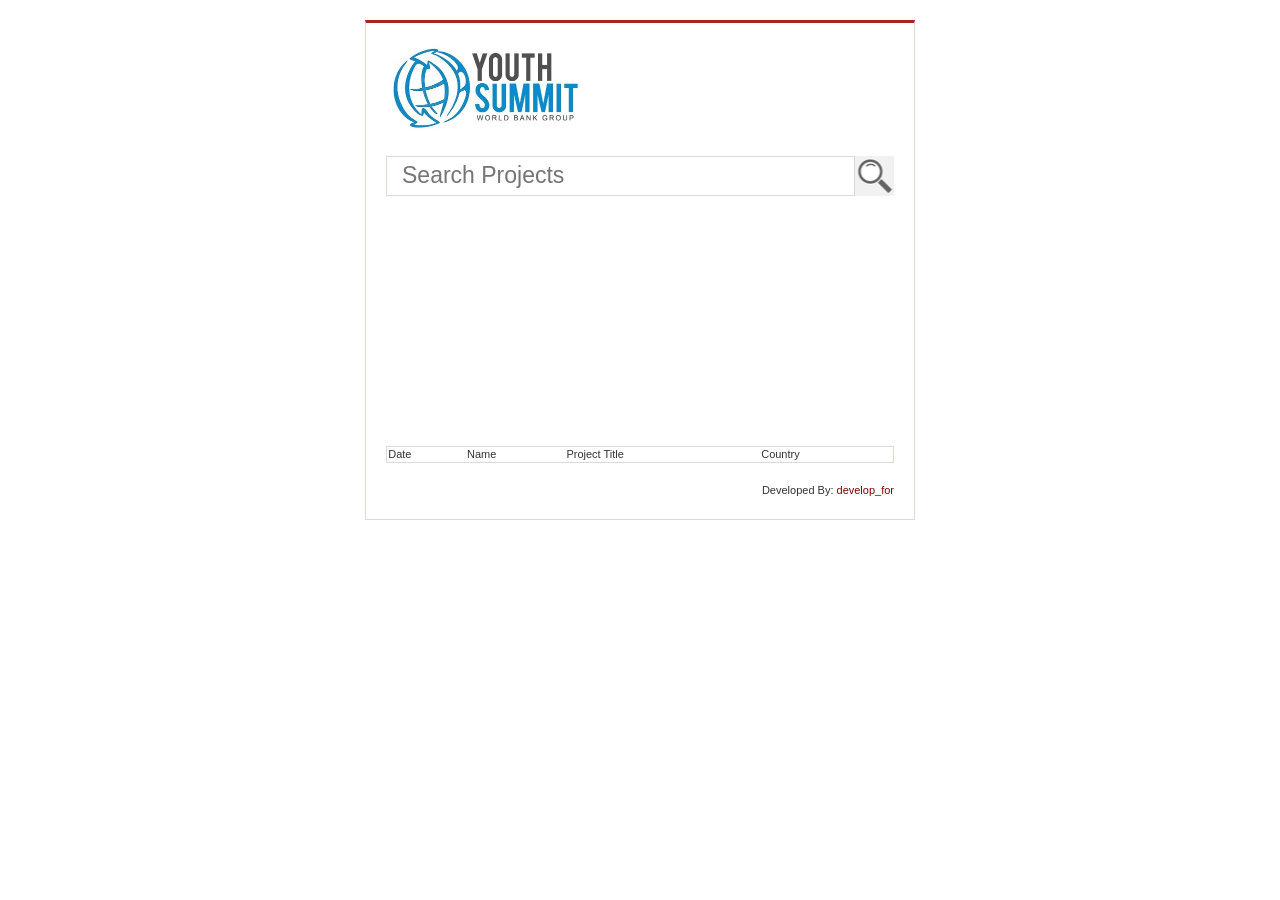
<file: index.html>
<!DOCTYPE html>
<html>
	<head>
		<meta http-equiv="Content-Type" content="text/html; charset=utf-8" />
		<meta name="viewport" content="width=device-width, initial-scale=1.0"/>

		<link rel="shortcut icon" href="favicon.ico" />
		<link rel="stylesheet" type="text/css" href="css/reset.css">
		<link href="//maxcdn.bootstrapcdn.com/bootstrap/3.2.0/css/bootstrap.min.css" rel="stylesheet">
		<link rel="stylesheet" type="text/css" href="css/dataTables.css">
		<link rel="stylesheet" type="text/css" href="css/main.css">
		

		<link rel="stylesheet" href="http://cdn.leafletjs.com/leaflet-0.7.3/leaflet.css" />
		
		<script src="http://cdn.leafletjs.com/leaflet-0.7.3/leaflet.js"></script>

		<title>World Bank Youth Action Map</title>

	</head>

	<body>
		
		<div class ="wrapper">
			<div ><img src="images/youth_summit_logo.jpg" width="200"> </div>
		 <div class="textFieldWrapper">
				 <input type="text" id="data_table_input_textfield" placeholder="Search Projects"><div id="go_button"></div>
			 </div>
			 <div id="map"></div>
			
		<table id="data_table" class="display" cellspacing="0" width="100%">
        <thead>
            <tr>
            	<th></th>
            	<th>Date</th>
	    	     <th>Name</th> 
	    	     <!-- <th>Age</th>   -->
	    	<!-- <th>Email Address</th> -->
			     <!-- <th> Gender</th> -->
			     <th>Project Title</th>
		    <!-- <th>Project Location</th> -->
			<!-- <th>Project Description</th> -->
			     <!-- <th>Project Website</th> -->
			<!-- <th>latlng</th>        -->
				 <th>Country</th>       
            </tr>
        </thead>

    </table>
    <div class="credits">Developed By:<a href="http://developfor.com" target="_blank"> develop_for</a></div>
</div>

	

<script src = "js/vendor/jquery-1.11.1.min.js"></script>
<script src = "js/vendor/moment.js"></script>

<script src = "js/vendor/leaflet.markercluster-src.js"></script>

<script src = "js/vendor/jquery.dataTables.min.js"></script>

	
	<script src = "js/vendor/modernizr.js"></script>

	<script src = "js/plug.js"></script>
	<script src = "js/main.js"></script>

	</body>



</html>
</file>
<file: css/dataTables.css>
/*
 * Table styles
 */
table.dataTable {
  width: 100%;
  margin: 0 auto;
  clear: both;
  border-collapse: separate;
  border-spacing: 0;
  /*
   * Header and footer styles
   */
  /*
   * Body styles
   */
}
table.dataTable thead th,
table.dataTable tfoot th {
  font-weight: bold;
}
table.dataTable thead th,
table.dataTable thead td {
  padding: 10px 18px;
  border-bottom: 1px solid #111111;
}
table.dataTable thead th:active,
table.dataTable thead td:active {
  outline: none;
}
table.dataTable tfoot th,
table.dataTable tfoot td {
  padding: 10px 18px 6px 18px;
  border-top: 1px solid #111111;
}
table.dataTable thead .sorting_asc,
table.dataTable thead .sorting_desc,
table.dataTable thead .sorting {
  cursor: pointer;
  *cursor: hand;
}
table.dataTable thead .sorting {
  background: url("../images/sort_both.png") no-repeat center right;
}
table.dataTable thead .sorting_asc {
  background: url("../images/sort_asc.png") no-repeat center right;
}
table.dataTable thead .sorting_desc {
  background: url("../images/sort_desc.png") no-repeat center right;
}
table.dataTable thead .sorting_asc_disabled {
  background: url("../images/sort_asc_disabled.png") no-repeat center right;
}
table.dataTable thead .sorting_desc_disabled {
  background: url("../images/sort_desc_disabled.png") no-repeat center right;
}
table.dataTable tbody tr {
  background-color: white;
}
table.dataTable tbody tr.selected {
  background-color: #b0bed9;
}
table.dataTable tbody th,
table.dataTable tbody td {
  padding: 8px 10px;
}
table.dataTable.row-border tbody th, table.dataTable.row-border tbody td, table.dataTable.display tbody th, table.dataTable.display tbody td {
  border-top: 1px solid #dddddd;
}
table.dataTable.row-border tbody tr:first-child th,
table.dataTable.row-border tbody tr:first-child td, table.dataTable.display tbody tr:first-child th,
table.dataTable.display tbody tr:first-child td {
  border-top: none;
}
table.dataTable.cell-border tbody th, table.dataTable.cell-border tbody td {
  border-top: 1px solid #dddddd;
  border-right: 1px solid #dddddd;
}
table.dataTable.cell-border tbody tr th:first-child,
table.dataTable.cell-border tbody tr td:first-child {
  border-left: 1px solid #dddddd;
}
table.dataTable.cell-border tbody tr:first-child th,
table.dataTable.cell-border tbody tr:first-child td {
  border-top: none;
}
table.dataTable.stripe tbody tr.odd, table.dataTable.display tbody tr.odd {
  background-color: #f9f9f9;
}
table.dataTable.stripe tbody tr.odd.selected, table.dataTable.display tbody tr.odd.selected {
  background-color: #abb9d3;
}
table.dataTable.hover tbody tr:hover,
table.dataTable.hover tbody tr.odd:hover,
table.dataTable.hover tbody tr.even:hover, table.dataTable.display tbody tr:hover,
table.dataTable.display tbody tr.odd:hover,
table.dataTable.display tbody tr.even:hover {
  background-color: whitesmoke;
}
table.dataTable.hover tbody tr:hover.selected,
table.dataTable.hover tbody tr.odd:hover.selected,
table.dataTable.hover tbody tr.even:hover.selected, table.dataTable.display tbody tr:hover.selected,
table.dataTable.display tbody tr.odd:hover.selected,
table.dataTable.display tbody tr.even:hover.selected {
  background-color: #a9b7d1;
}
table.dataTable.order-column tbody tr > .sorting_1,
table.dataTable.order-column tbody tr > .sorting_2,
table.dataTable.order-column tbody tr > .sorting_3, table.dataTable.display tbody tr > .sorting_1,
table.dataTable.display tbody tr > .sorting_2,
table.dataTable.display tbody tr > .sorting_3 {
  background-color: #f9f9f9;
}
table.dataTable.order-column tbody tr.selected > .sorting_1,
table.dataTable.order-column tbody tr.selected > .sorting_2,
table.dataTable.order-column tbody tr.selected > .sorting_3, table.dataTable.display tbody tr.selected > .sorting_1,
table.dataTable.display tbody tr.selected > .sorting_2,
table.dataTable.display tbody tr.selected > .sorting_3 {
  background-color: #acbad4;
}
table.dataTable.display tbody tr.odd > .sorting_1, table.dataTable.order-column.stripe tbody tr.odd > .sorting_1 {
  background-color: #f1f1f1;
}
table.dataTable.display tbody tr.odd > .sorting_2, table.dataTable.order-column.stripe tbody tr.odd > .sorting_2 {
  background-color: #f3f3f3;
}
table.dataTable.display tbody tr.odd > .sorting_3, table.dataTable.order-column.stripe tbody tr.odd > .sorting_3 {
  background-color: whitesmoke;
}
table.dataTable.display tbody tr.odd.selected > .sorting_1, table.dataTable.order-column.stripe tbody tr.odd.selected > .sorting_1 {
  background-color: #a6b3cd;
}
table.dataTable.display tbody tr.odd.selected > .sorting_2, table.dataTable.order-column.stripe tbody tr.odd.selected > .sorting_2 {
  background-color: #a7b5ce;
}
table.dataTable.display tbody tr.odd.selected > .sorting_3, table.dataTable.order-column.stripe tbody tr.odd.selected > .sorting_3 {
  background-color: #a9b6d0;
}
table.dataTable.display tbody tr.even > .sorting_1, table.dataTable.order-column.stripe tbody tr.even > .sorting_1 {
  background-color: #f9f9f9;
}
table.dataTable.display tbody tr.even > .sorting_2, table.dataTable.order-column.stripe tbody tr.even > .sorting_2 {
  background-color: #fbfbfb;
}
table.dataTable.display tbody tr.even > .sorting_3, table.dataTable.order-column.stripe tbody tr.even > .sorting_3 {
  background-color: #fdfdfd;
}
table.dataTable.display tbody tr.even.selected > .sorting_1, table.dataTable.order-column.stripe tbody tr.even.selected > .sorting_1 {
  background-color: #acbad4;
}
table.dataTable.display tbody tr.even.selected > .sorting_2, table.dataTable.order-column.stripe tbody tr.even.selected > .sorting_2 {
  background-color: #adbbd6;
}
table.dataTable.display tbody tr.even.selected > .sorting_3, table.dataTable.order-column.stripe tbody tr.even.selected > .sorting_3 {
  background-color: #afbdd8;
}
table.dataTable.display tbody tr:hover > .sorting_1,
table.dataTable.display tbody tr.odd:hover > .sorting_1,
table.dataTable.display tbody tr.even:hover > .sorting_1, table.dataTable.order-column.hover tbody tr:hover > .sorting_1,
table.dataTable.order-column.hover tbody tr.odd:hover > .sorting_1,
table.dataTable.order-column.hover tbody tr.even:hover > .sorting_1 {
  background-color: #eaeaea;
}
table.dataTable.display tbody tr:hover > .sorting_2,
table.dataTable.display tbody tr.odd:hover > .sorting_2,
table.dataTable.display tbody tr.even:hover > .sorting_2, table.dataTable.order-column.hover tbody tr:hover > .sorting_2,
table.dataTable.order-column.hover tbody tr.odd:hover > .sorting_2,
table.dataTable.order-column.hover tbody tr.even:hover > .sorting_2 {
  background-color: #ebebeb;
}
table.dataTable.display tbody tr:hover > .sorting_3,
table.dataTable.display tbody tr.odd:hover > .sorting_3,
table.dataTable.display tbody tr.even:hover > .sorting_3, table.dataTable.order-column.hover tbody tr:hover > .sorting_3,
table.dataTable.order-column.hover tbody tr.odd:hover > .sorting_3,
table.dataTable.order-column.hover tbody tr.even:hover > .sorting_3 {
  background-color: #eeeeee;
}
table.dataTable.display tbody tr:hover.selected > .sorting_1,
table.dataTable.display tbody tr.odd:hover.selected > .sorting_1,
table.dataTable.display tbody tr.even:hover.selected > .sorting_1, table.dataTable.order-column.hover tbody tr:hover.selected > .sorting_1,
table.dataTable.order-column.hover tbody tr.odd:hover.selected > .sorting_1,
table.dataTable.order-column.hover tbody tr.even:hover.selected > .sorting_1 {
  background-color: #a1aec7;
}
table.dataTable.display tbody tr:hover.selected > .sorting_2,
table.dataTable.display tbody tr.odd:hover.selected > .sorting_2,
table.dataTable.display tbody tr.even:hover.selected > .sorting_2, table.dataTable.order-column.hover tbody tr:hover.selected > .sorting_2,
table.dataTable.order-column.hover tbody tr.odd:hover.selected > .sorting_2,
table.dataTable.order-column.hover tbody tr.even:hover.selected > .sorting_2 {
  background-color: #a2afc8;
}
table.dataTable.display tbody tr:hover.selected > .sorting_3,
table.dataTable.display tbody tr.odd:hover.selected > .sorting_3,
table.dataTable.display tbody tr.even:hover.selected > .sorting_3, table.dataTable.order-column.hover tbody tr:hover.selected > .sorting_3,
table.dataTable.order-column.hover tbody tr.odd:hover.selected > .sorting_3,
table.dataTable.order-column.hover tbody tr.even:hover.selected > .sorting_3 {
  background-color: #a4b2cb;
}
table.dataTable.no-footer {
  border-bottom: 1px solid #111111;
}
table.dataTable.nowrap th, table.dataTable.nowrap td {
  white-space: nowrap;
}
table.dataTable.compact thead th,
table.dataTable.compact thead td {
  padding: 5px 9px;
}
table.dataTable.compact tfoot th,
table.dataTable.compact tfoot td {
  padding: 5px 9px 3px 9px;
}
table.dataTable.compact tbody th,
table.dataTable.compact tbody td {
  padding: 4px 5px;
}
table.dataTable th.dt-left,
table.dataTable td.dt-left {
  text-align: left;
}
table.dataTable th.dt-center,
table.dataTable td.dt-center,
table.dataTable td.dataTables_empty {
  text-align: center;
}
table.dataTable th.dt-right,
table.dataTable td.dt-right {
  text-align: right;
}
table.dataTable th.dt-justify,
table.dataTable td.dt-justify {
  text-align: justify;
}
table.dataTable th.dt-nowrap,
table.dataTable td.dt-nowrap {
  white-space: nowrap;
}
table.dataTable thead th.dt-head-left,
table.dataTable thead td.dt-head-left,
table.dataTable tfoot th.dt-head-left,
table.dataTable tfoot td.dt-head-left {
  text-align: left;
}
table.dataTable thead th.dt-head-center,
table.dataTable thead td.dt-head-center,
table.dataTable tfoot th.dt-head-center,
table.dataTable tfoot td.dt-head-center {
  text-align: center;
}
table.dataTable thead th.dt-head-right,
table.dataTable thead td.dt-head-right,
table.dataTable tfoot th.dt-head-right,
table.dataTable tfoot td.dt-head-right {
  text-align: right;
}
table.dataTable thead th.dt-head-justify,
table.dataTable thead td.dt-head-justify,
table.dataTable tfoot th.dt-head-justify,
table.dataTable tfoot td.dt-head-justify {
  text-align: justify;
}
table.dataTable thead th.dt-head-nowrap,
table.dataTable thead td.dt-head-nowrap,
table.dataTable tfoot th.dt-head-nowrap,
table.dataTable tfoot td.dt-head-nowrap {
  white-space: nowrap;
}
table.dataTable tbody th.dt-body-left,
table.dataTable tbody td.dt-body-left {
  text-align: left;
}
table.dataTable tbody th.dt-body-center,
table.dataTable tbody td.dt-body-center {
  text-align: center;
}
table.dataTable tbody th.dt-body-right,
table.dataTable tbody td.dt-body-right {
  text-align: right;
}
table.dataTable tbody th.dt-body-justify,
table.dataTable tbody td.dt-body-justify {
  text-align: justify;
}
table.dataTable tbody th.dt-body-nowrap,
table.dataTable tbody td.dt-body-nowrap {
  white-space: nowrap;
}

table.dataTable,
table.dataTable th,
table.dataTable td {
  -webkit-box-sizing: content-box;
  -moz-box-sizing: content-box;
  box-sizing: content-box;
}

/*
 * Control feature layout
 */
.dataTables_wrapper {
  position: relative;
  clear: both;
  *zoom: 1;
  zoom: 1;
}
.dataTables_wrapper .dataTables_length {
  float: left;
}
.dataTables_wrapper .dataTables_filter {
  float: right;
  text-align: right;
}
.dataTables_wrapper .dataTables_filter input {
  margin-left: 0.5em;
}
.dataTables_wrapper .dataTables_info {
  clear: both;
  float: left;
  padding-top: 0.755em;
}
.dataTables_wrapper .dataTables_paginate {
  float: right;
  text-align: right;
  padding-top: 0.25em;
}
.dataTables_wrapper .dataTables_paginate .paginate_button {
  box-sizing: border-box;
  display: inline-block;
  min-width: 1.5em;
  padding: 0.5em 1em;
  margin-left: 2px;
  text-align: center;
  text-decoration: none !important;
  cursor: pointer;
  *cursor: hand;
  color: #333333 !important;
 /* border: 1px solid transparent;*/
  border: 1px solid #A2A2A2;
}
.dataTables_wrapper .dataTables_paginate .paginate_button.current, .dataTables_wrapper .dataTables_paginate .paginate_button.current:hover {
  color: #333333 !important;
  border: 1px solid #A2A2A2;
  background-color: #EAEAEA;

}
.dataTables_wrapper .dataTables_paginate .paginate_button.disabled, .dataTables_wrapper .dataTables_paginate .paginate_button.disabled:hover, .dataTables_wrapper .dataTables_paginate .paginate_button.disabled:active {
  cursor: default;
  color: #CFCFCF !important;
  border: 1px solid transparent;
  background: transparent;
  box-shadow: none;
}
.dataTables_wrapper .dataTables_paginate .paginate_button:hover {
  color: white !important;
  border: 1px solid #111111;
  background-color: #585858;


}
.dataTables_wrapper .dataTables_paginate .paginate_button:active {
  outline: none;
  background-color: #2b2b2b;
  background: -webkit-gradient(linear, left top, left bottom, color-stop(0%, #2b2b2b), color-stop(100%, #0c0c0c));
  /* Chrome,Safari4+ */
  background: -webkit-linear-gradient(top, #2b2b2b 0%, #0c0c0c 100%);
  /* Chrome10+,Safari5.1+ */
  background: -moz-linear-gradient(top, #2b2b2b 0%, #0c0c0c 100%);
  /* FF3.6+ */
  background: -ms-linear-gradient(top, #2b2b2b 0%, #0c0c0c 100%);
  /* IE10+ */
  background: -o-linear-gradient(top, #2b2b2b 0%, #0c0c0c 100%);
  /* Opera 11.10+ */
  background: linear-gradient(to bottom, #2b2b2b 0%, #0c0c0c 100%);
  /* W3C */
  box-shadow: inset 0 0 3px #111;
}
.dataTables_wrapper .dataTables_processing {
  position: absolute;
  top: 50%;
  left: 50%;
  width: 100%;
  height: 40px;
  margin-left: -50%;
  margin-top: -25px;
  padding-top: 20px;
  text-align: center;
  font-size: 1.2em;
  background-color: white;
  background: -webkit-gradient(linear, left top, right top, color-stop(0%, rgba(255, 255, 255, 0)), color-stop(25%, rgba(255, 255, 255, 0.9)), color-stop(75%, rgba(255, 255, 255, 0.9)), color-stop(100%, rgba(255, 255, 255, 0)));
  /* Chrome,Safari4+ */
  background: -webkit-linear-gradient(left, rgba(255, 255, 255, 0) 0%, rgba(255, 255, 255, 0.9) 25%, rgba(255, 255, 255, 0.9) 75%, rgba(255, 255, 255, 0) 100%);
  /* Chrome10+,Safari5.1+ */
  background: -moz-linear-gradient(left, rgba(255, 255, 255, 0) 0%, rgba(255, 255, 255, 0.9) 25%, rgba(255, 255, 255, 0.9) 75%, rgba(255, 255, 255, 0) 100%);
  /* FF3.6+ */
  background: -ms-linear-gradient(left, rgba(255, 255, 255, 0) 0%, rgba(255, 255, 255, 0.9) 25%, rgba(255, 255, 255, 0.9) 75%, rgba(255, 255, 255, 0) 100%);
  /* IE10+ */
  background: -o-linear-gradient(left, rgba(255, 255, 255, 0) 0%, rgba(255, 255, 255, 0.9) 25%, rgba(255, 255, 255, 0.9) 75%, rgba(255, 255, 255, 0) 100%);
  /* Opera 11.10+ */
  background: linear-gradient(to right, rgba(255, 255, 255, 0) 0%, rgba(255, 255, 255, 0.9) 25%, rgba(255, 255, 255, 0.9) 75%, rgba(255, 255, 255, 0) 100%);
  /* W3C */
}
.dataTables_wrapper .dataTables_length,
.dataTables_wrapper .dataTables_filter,
.dataTables_wrapper .dataTables_info,
.dataTables_wrapper .dataTables_processing,
.dataTables_wrapper .dataTables_paginate {
  color: #333333;
}
.dataTables_wrapper .dataTables_scroll {
  clear: both;
}
.dataTables_wrapper .dataTables_scroll div.dataTables_scrollBody {
  *margin-top: -1px;
  -webkit-overflow-scrolling: touch;
}
.dataTables_wrapper .dataTables_scroll div.dataTables_scrollBody th > div.dataTables_sizing,
.dataTables_wrapper .dataTables_scroll div.dataTables_scrollBody td > div.dataTables_sizing {
  height: 0;
  overflow: hidden;
  margin: 0 !important;
  padding: 0 !important;
}
.dataTables_wrapper.no-footer .dataTables_scrollBody {
  border-bottom: 1px solid #111111;
}
.dataTables_wrapper.no-footer div.dataTables_scrollHead table,
.dataTables_wrapper.no-footer div.dataTables_scrollBody table {
  border-bottom: none;
}
.dataTables_wrapper:after {
  visibility: hidden;
  display: block;
  content: "";
  clear: both;
  height: 0;
}

/*@media screen and (max-width: 767px) {
  .dataTables_wrapper .dataTables_info,
  .dataTables_wrapper .dataTables_paginate {
    float: none;
    text-align: center;
  }
  .dataTables_wrapper .dataTables_paginate {
    margin-top: 0.5em;
  }
}
@media screen and (max-width: 640px) {
  .dataTables_wrapper .dataTables_length,
  .dataTables_wrapper .dataTables_filter {
    float: none;
    text-align: center;
  }
  .dataTables_wrapper .dataTables_filter {
    margin-top: 0.5em;
  }
}*/

.dataTables_info {
font-size: 12px;
}
</file>
<file: css/main.css>
/*@font-face {
  font-family: 'Droid Sans';
  font-weight: normal;
  src: url(../fonts/DroidSans.ttf); 
}

@font-face {
  font-family: 'Droid Sans';
  font-weight: bold;
  src: url(../fonts/DroidSans-Bold.ttf); 
}
*/

html, body{
	font-family:  Arial, Helvetica, sans-serif;
	/*background: black;*/
}
a{
  color: #850000;
}
a:hover{
  color: #850000;
}

.wrapper{
	margin: 0 auto;
	/*max-width:960px;
  min-width:550px;*/
  width:550px;
	background-color: #FFFFFF;
  padding: 20px 20px;
  margin-top: 20px; 
  margin-bottom: 20px; 
  border: 1px solid #D9DCCF;
  border-top: 3px solid #A22;
  /*border-top: solid #9D0909 2px;*/
}
#data_table{
  border: 1px solid #D9DCCF;
  margin-top: 5px;
  font-size: 11px;
}
.dataTables_filter, #data_table_length {
     display: none;
}
#map {
  height:300px; 
  width:100%; 
  margin-bottom: 10px;
}

#data_table_input_textfield {
  border: 1px solid #D9DCCF;
  margin-top: 20px;
  /* width: 100%; */
  width: 469px;
  height: 40px;
  font-size: 23px;
  /* padding-left: 15px; */
  text-indent: 15px;
  float: left;
  margin-bottom: 10px;
}


#data_table_input_textfield:focus, input:focus{
    outline: 0;
}



#data_table_paginate > span > a{
  border: 1px solid #A2A2A2;
}

.textFieldWrapper{

}

#data_table {
  /*table-layout: fixed;*/
}

.dataTables_wrapper .dataTables_paginate {

padding-top: 0;
margin-top: 10px;
}

#data_table th, #data_table td {
    /* max-width: 100px;
     min-width: 70px;*/
     /*width: ;*/
     overflow: hidden;
     text-overflow: ellipsis;
     /*white-space: nowrap;*/

}
.inner_tr{
  background-color: white !important;
}

/*
.time-row {
    width: 1px !important;
}
*/
.inner-content span{
  font-weight: bold;
}
.inner-content p{
  padding-top: 10px;
 /*padding-bottom: 10px;*/
  border-top: 1px solid #D9DCCF;
}

#data_table td.details-control {
    background: url('../images/details_open.png') no-repeat center center;
    cursor: pointer;
    background-color: #666;
    width: 20px;
    background-size: 15px 15px;
}
#data_table tr.shown td.details-control {
    background: url('../images/details_close.png') no-repeat center center;
    background-color: #aaa;
    width: 20px;
       background-size: 15px 15px;
}

.map-marker{
  z-index: 1000;
}
.time-small{
  font-size: 12px;
}

#go_button {
  background: url('../images/magnifying.png') no-repeat center center;
  background-color: #AAA;
  width: 39px;
  height: 40px;
  background-size: 40px 40px;
  cursor: pointer;
  float: left;
  margin-top: 20px;
}

.credits{
  margin-top: 20px;
  font-size: 11px;
  text-align: right;
}
.bubble_text p{
 margin: 7px 0 !important;
}
.leaflet-popup-content-wrapper {
border-radius: 0px !important;
}

.leaflet-div-icon {
background: none !important;
border: none !important;
}

.marker_cluster{
  width:35px; 
  height:35px; 
  background-color: white; 
  border:4px solid #00438A; 
  border-radius:25px;
  text-align: center;
  line-height: 25px;
  font-weight: bold;
  color: #666;
}

/*.leaflet-bar a:first-child {
border-radius: none !important;
}*/
.leaflet-bar a:first-child {
border-top-left-radius: 0px !important;
border-top-right-radius: 0px !important;
}
.leaflet-bar a:last-child {
border-bottom-left-radius: 0px !important;
border-bottom-right-radius: 0px !important;
border-bottom: none;
}
</file>
